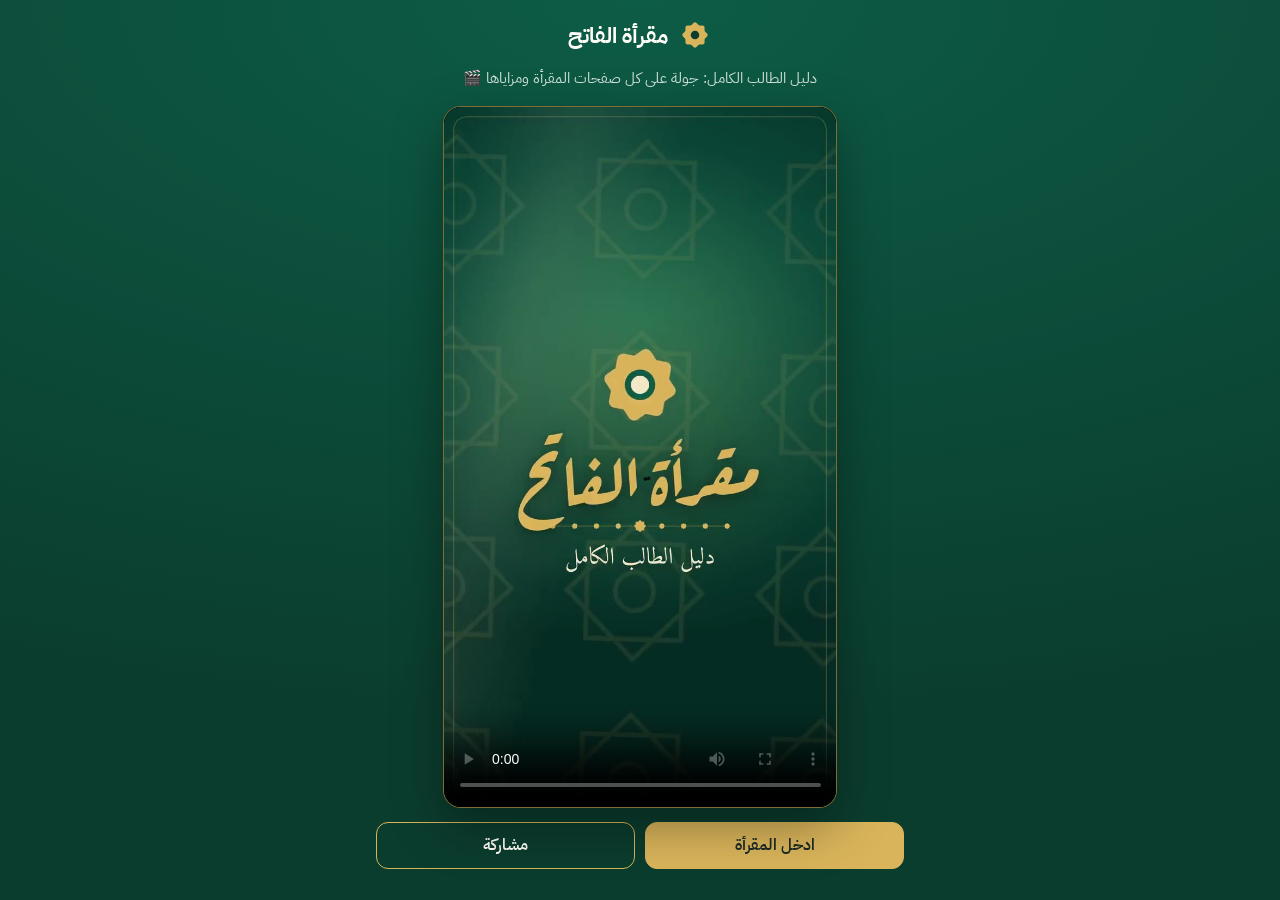
<file: guide/index.html>
<!doctype html>
<html lang="ar" dir="rtl">
<head>
<meta charset="utf-8">
<meta name="viewport" content="width=device-width, initial-scale=1, viewport-fit=cover">
<title>مقرأة الفاتح · دليل الطالب</title>
<meta name="description" content="دليل الطالب الكامل لمقرأة الفاتح: الدخول، الواجبات، التلقين، التسميع والدرجات، التدريب الحر، لوحة الشرف، التحدي، الختمة، بطولة الأبطال، وتثبيت المقرأة.">
<meta name="theme-color" content="#0b3d2e">
<meta property="og:title" content="مقرأة الفاتح · دليل الطالب">
<meta property="og:image" content="poster.jpg">
<link rel="preconnect" href="https://fonts.googleapis.com">
<link rel="preconnect" href="https://fonts.gstatic.com" crossorigin>
<link rel="stylesheet" href="https://fonts.googleapis.com/css2?family=IBM+Plex+Sans+Arabic:wght@400;600;700&display=swap">
<style>
  :root { --bg: #0b3d2e; --bg2: #0d5c46; --gold: #d9b45a; --ink: #fffdf7; --muted: #cfe0d8; }
  * { box-sizing: border-box; }
  html, body { margin: 0; min-height: 100%; background: radial-gradient(120% 80% at 50% 0%, var(--bg2), var(--bg)); color: var(--ink); font-family: 'IBM Plex Sans Arabic', 'Segoe UI', Tahoma, sans-serif; }
  main { max-width: 560px; margin: 0 auto; padding: max(18px, env(safe-area-inset-top)) 16px 28px; display: flex; flex-direction: column; gap: 14px; align-items: stretch; }
  header { display: flex; align-items: center; gap: 10px; justify-content: center; }
  header svg { width: 34px; height: 34px; }
  h1 { margin: 0; font-size: 22px; font-weight: 700; }
  p { margin: 0; color: var(--muted); text-align: center; font-size: 15px; line-height: 1.7; }
  .vid { position: relative; max-height: 78vh; aspect-ratio: 9 / 16; margin: 0 auto; border-radius: 18px; overflow: hidden; border: 1.5px solid color-mix(in srgb, var(--gold) 60%, transparent); box-shadow: 0 18px 50px rgba(0,0,0,.35); background: #000; }
  .vid video { width: 100%; height: 100%; display: block; object-fit: contain; background: #000; }
  .row { display: flex; gap: 10px; }
  .btn { flex: 1; display: inline-flex; justify-content: center; align-items: center; gap: 8px; padding: 13px 16px; border-radius: 12px; font-family: inherit; font-size: 16px; font-weight: 600; line-height: 1.2; text-decoration: none; border: 1.5px solid var(--gold); color: var(--ink); background: transparent; cursor: pointer; }
  .btn.primary { background: var(--gold); color: #1d2a24; border-color: var(--gold); }
  .vid { width: min(100%, calc(78vh * 9 / 16)); }
</style>
</head>
<body>
<main>
  <header>
    <svg viewBox="0 0 32 32" aria-hidden="true"><g fill="#d9b45a"><rect x="7" y="7" width="18" height="18" rx="2"/><rect x="7" y="7" width="18" height="18" rx="2" transform="rotate(45 16 16)"/></g><circle cx="16" cy="16" r="4" fill="#0b3d2e"/></svg>
    <h1>مقرأة الفاتح</h1>
  </header>
  <p>دليل الطالب الكامل: جولة على كل صفحات المقرأة ومزاياها 🎬</p>
  <div class="vid"><video src="maqraa-alfateh-guide.mp4" poster="poster.jpg" controls playsinline preload="metadata"></video></div>
  <div class="row">
    <a class="btn primary" href="../">ادخل المقرأة</a>
    <button class="btn" type="button" id="share">مشاركة</button>
  </div>
</main>
<script>
  const b = document.getElementById('share');
  b.onclick = async () => {
    const data = { title: 'مقرأة الفاتح', text: 'دليل الطالب لمقرأة الفاتح', url: location.href };
    try {
      if (navigator.share) await navigator.share(data);
      else { await navigator.clipboard.writeText(location.href); b.textContent = 'نُسخ الرابط ✓'; }
    } catch {}
  };
</script>
</body>
</html>
</file>
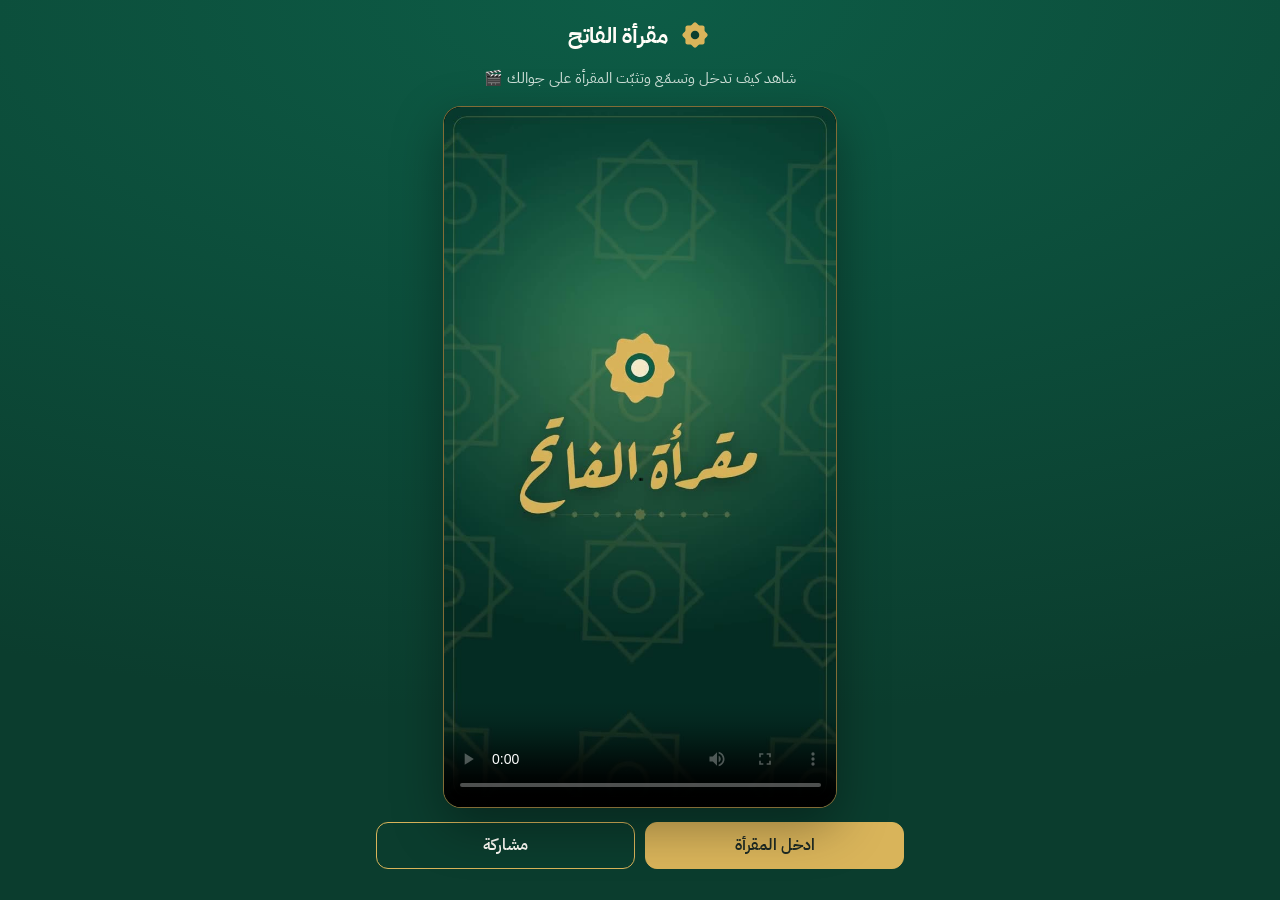
<file: promo/index.html>
<!doctype html>
<html lang="ar" dir="rtl">
<head>
<meta charset="utf-8">
<meta name="viewport" content="width=device-width, initial-scale=1, viewport-fit=cover">
<title>مقرأة الفاتح · طريقة الاستخدام</title>
<meta name="description" content="فيديو قصير يشرح للطالب طريقة استخدام مقرأة الفاتح: الدخول بالرمز، التسميع، الدرجات، وتثبيت المقرأة على الجوال.">
<meta name="theme-color" content="#0b3d2e">
<meta property="og:title" content="مقرأة الفاتح · طريقة الاستخدام">
<meta property="og:image" content="poster.jpg">
<link rel="preconnect" href="https://fonts.googleapis.com">
<link rel="preconnect" href="https://fonts.gstatic.com" crossorigin>
<link rel="stylesheet" href="https://fonts.googleapis.com/css2?family=IBM+Plex+Sans+Arabic:wght@400;600;700&display=swap">
<style>
  :root { --bg: #0b3d2e; --bg2: #0d5c46; --gold: #d9b45a; --ink: #fffdf7; --muted: #cfe0d8; }
  * { box-sizing: border-box; }
  html, body { margin: 0; min-height: 100%; background: radial-gradient(120% 80% at 50% 0%, var(--bg2), var(--bg)); color: var(--ink); font-family: 'IBM Plex Sans Arabic', 'Segoe UI', Tahoma, sans-serif; }
  main { max-width: 560px; margin: 0 auto; padding: max(18px, env(safe-area-inset-top)) 16px 28px; display: flex; flex-direction: column; gap: 14px; align-items: stretch; }
  header { display: flex; align-items: center; gap: 10px; justify-content: center; }
  header svg { width: 34px; height: 34px; }
  h1 { margin: 0; font-size: 22px; font-weight: 700; }
  p { margin: 0; color: var(--muted); text-align: center; font-size: 15px; line-height: 1.7; }
  .vid { position: relative; max-height: 78vh; aspect-ratio: 9 / 16; margin: 0 auto; border-radius: 18px; overflow: hidden; border: 1.5px solid color-mix(in srgb, var(--gold) 60%, transparent); box-shadow: 0 18px 50px rgba(0,0,0,.35); background: #000; }
  .vid video { width: 100%; height: 100%; display: block; object-fit: contain; background: #000; }
  .row { display: flex; gap: 10px; }
  .btn { flex: 1; display: inline-flex; justify-content: center; align-items: center; gap: 8px; padding: 13px 16px; border-radius: 12px; font-family: inherit; font-size: 16px; font-weight: 600; line-height: 1.2; text-decoration: none; border: 1.5px solid var(--gold); color: var(--ink); background: transparent; cursor: pointer; }
  .btn.primary { background: var(--gold); color: #1d2a24; border-color: var(--gold); }
  .vid { width: min(100%, calc(78vh * 9 / 16)); }
</style>
</head>
<body>
<main>
  <header>
    <svg viewBox="0 0 32 32" aria-hidden="true"><g fill="#d9b45a"><rect x="7" y="7" width="18" height="18" rx="2"/><rect x="7" y="7" width="18" height="18" rx="2" transform="rotate(45 16 16)"/></g><circle cx="16" cy="16" r="4" fill="#0b3d2e"/></svg>
    <h1>مقرأة الفاتح</h1>
  </header>
  <p>شاهد كيف تدخل وتسمّع وتثبّت المقرأة على جوالك 🎬</p>
  <div class="vid"><video src="maqraa-alfateh.mp4" poster="poster.jpg" controls playsinline preload="metadata"></video></div>
  <div class="row">
    <a class="btn primary" href="../">ادخل المقرأة</a>
    <button class="btn" type="button" id="share">مشاركة</button>
  </div>
</main>
<script>
  const b = document.getElementById('share');
  b.onclick = async () => {
    const data = { title: 'مقرأة الفاتح', text: 'طريقة استخدام مقرأة الفاتح', url: location.href };
    try {
      if (navigator.share) await navigator.share(data);
      else { await navigator.clipboard.writeText(location.href); b.textContent = 'نُسخ الرابط ✓'; }
    } catch {}
  };
</script>
</body>
</html>
</file>
